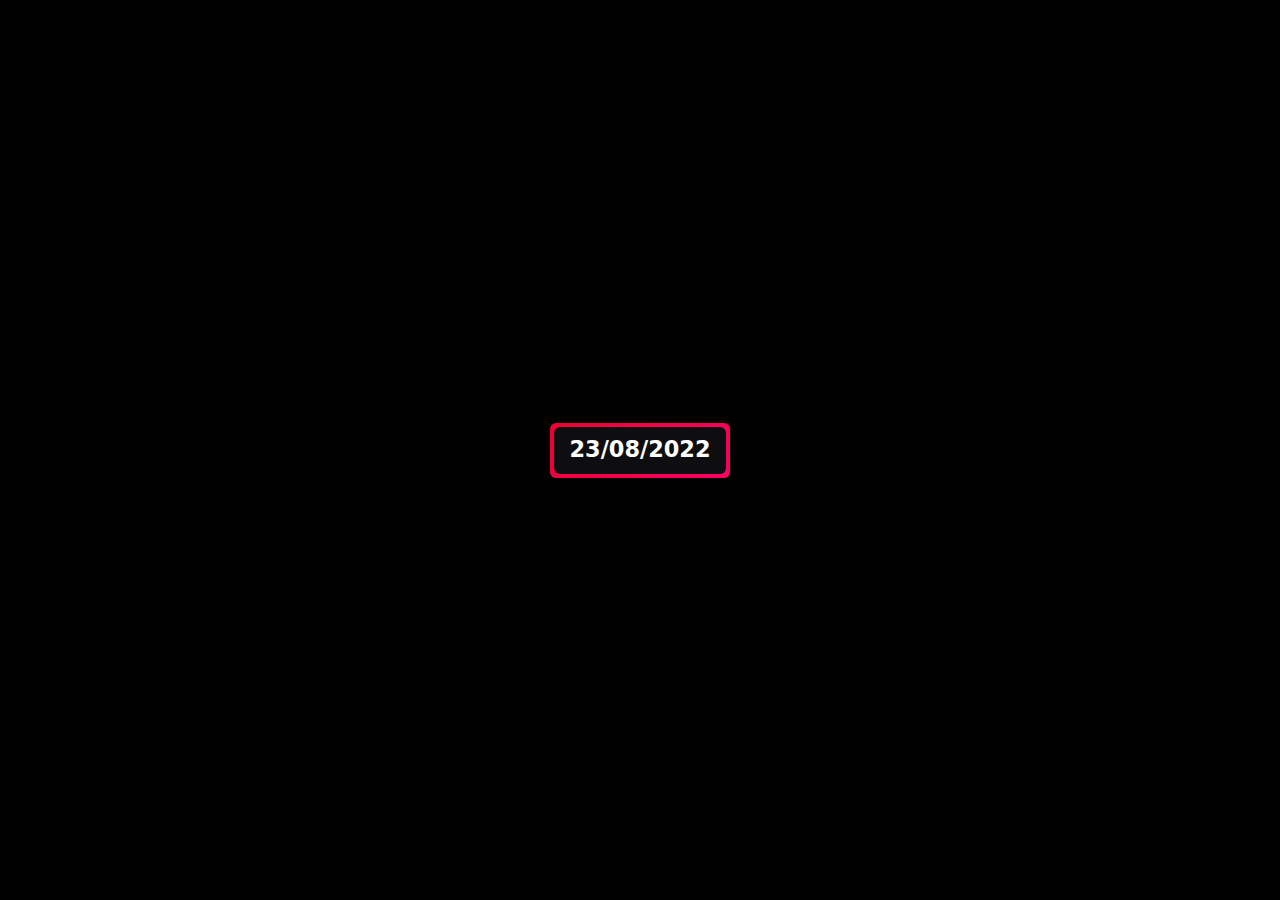
<file: index.html>
<head>
    <link href="https://cdn.jsdelivr.net/npm/bootstrap@5.0.2/dist/css/bootstrap.min.css" rel="stylesheet" >
    <script src="https://cdn.jsdelivr.net/npm/bootstrap@5.0.2/dist/js/bootstrap.bundle.min.js"></script>
        <title>Button</title>
        <head>
            <link rel = "stylesheet" href = "style.css">
        </head>
    </head>
    <body>
        <a class="button1" href="https://hoanhdung-19127021.github.io/username.github.io/"><span class="btn1">
            23/08/2022
        </span></a>
    </body>
</file>
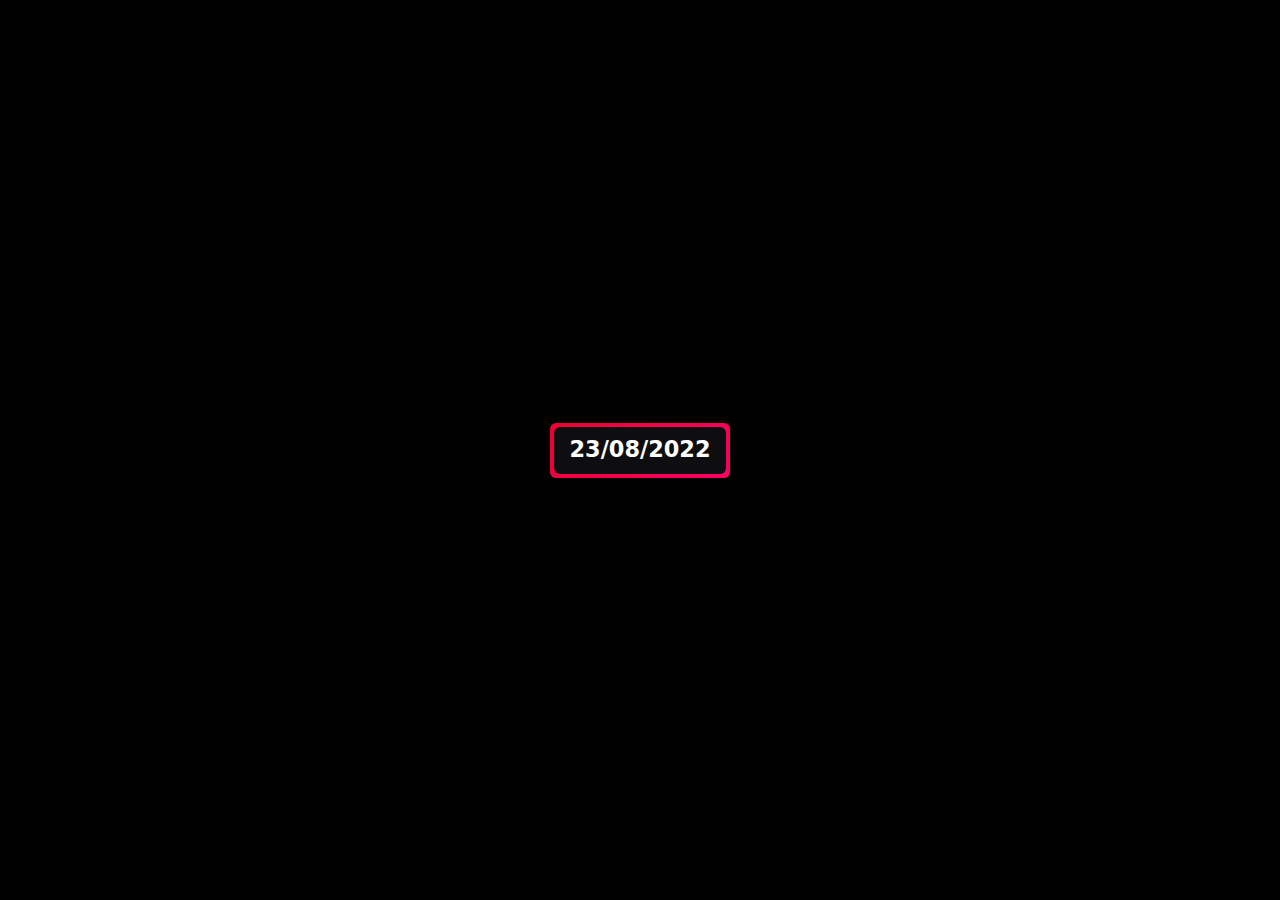
<file: another.html>
<head>
    <link href="https://cdn.jsdelivr.net/npm/bootstrap@5.0.2/dist/css/bootstrap.min.css" rel="stylesheet" >
    <script src="https://cdn.jsdelivr.net/npm/bootstrap@5.0.2/dist/js/bootstrap.bundle.min.js"></script>
        <title>Button</title>
        <head>
            <link rel = "stylesheet" href = "style.css">
        </head>
    </head>
    <body>
        <a class="button1" href="https://hoanhdung-19127021.github.io/username.github.io/"><span class="btn1">
            23/08/2022
        </span></a>
    </body>
</file>
<file: style.css>
*{
    margin: 0;
    padding: 0;
    box-sizing: border-box;
}
body{
    display: flex;
    justify-content: center;
    align-items: center;
    min-height: 100vh;
    background: #000000;
}
.button1 {
 background-image: linear-gradient(135deg, #ed0033, #f80063);
 border-radius: 6px;
 box-sizing: border-box;
 color: #ffffff;
 display: block;
 height: 55px;
 font-size: 1.4em;
 font-weight: 600;
 padding: 4px;
 position: relative;
 text-decoration: none;
 width: 8em;
 z-index: 2;
}

.button1:hover {
 color: #fff;
}

.button1 .btn1 {
 align-items: center;
 background: #0e0e10;
 border-radius: 6px;
 display: flex;
 justify-content: center;
 height: 100%;
 transition: background 0.5s ease;
 width: 100%;
}

.button1:hover .btn1 {
 background: transparent;
}
</file>
